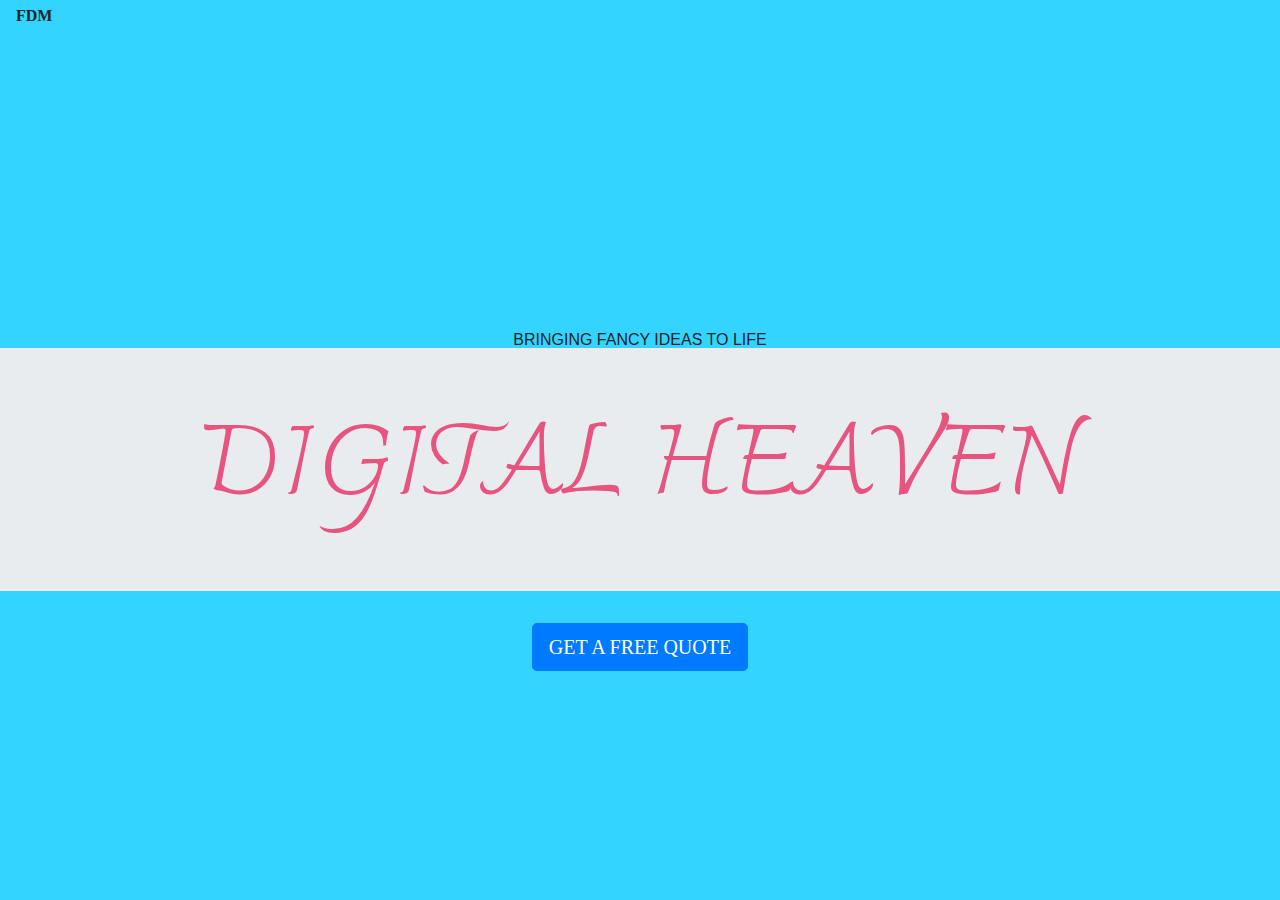
<file: Bootstrap_Assessment/index.html>
<!DOCTYPE html>
<html lang="en">

<head>
  <meta charset="UTF-8" />
  <meta name="viewport" content="width=device-width, initial-scale=1.0" />
  <meta http-equiv="X-UA-Compatible" content="ie=edge" />
  <title>Document</title>
  <link rel="stylesheet" href="https://stackpath.bootstrapcdn.com/bootstrap/4.1.3/css/bootstrap.min.css">
  <link rel="stylesheet" href="reset.css" />
  <link rel="stylesheet" href="style.css" />
  <link href="https://fonts.googleapis.com/css?family=Charm&display=swap" rel="stylesheet">
  <link href="https://fonts.googleapis.com/css?family=Charm|Charmonman|Tangerine&display=swap" rel="stylesheet">
</head>

<body>

  <!-- Navigation -->
  <ul class="nav">
    <li class="nav-item">
      <a class="nav-link">FDM</a>
    </li>
  </ul>

  <!-- Grid container -->
  <div class="container">

    <!-- Row 1 -->
    <div class="text-center">
      <p class="row-1">BRINGING FANCY IDEAS TO LIFE</p>
    </div>
  </div>

  <!-- Row 2 Jumbotron class -->
  <div class="jumbotron jumbotron-fluid">
    <div class="text-center">
      <h1 class="display-1">DIGITAL HEAVEN</h1>
    </div>
  </div>
  </div>
  <!-- Row 3 -->
  <p class="text-center">
    <a class="btn btn-primary btn-lg" href="#" role="button">
      <span class="fa fa-envelope"></span>GET A FREE QUOTE</a>
  </p>

</body>

</html>
</file>
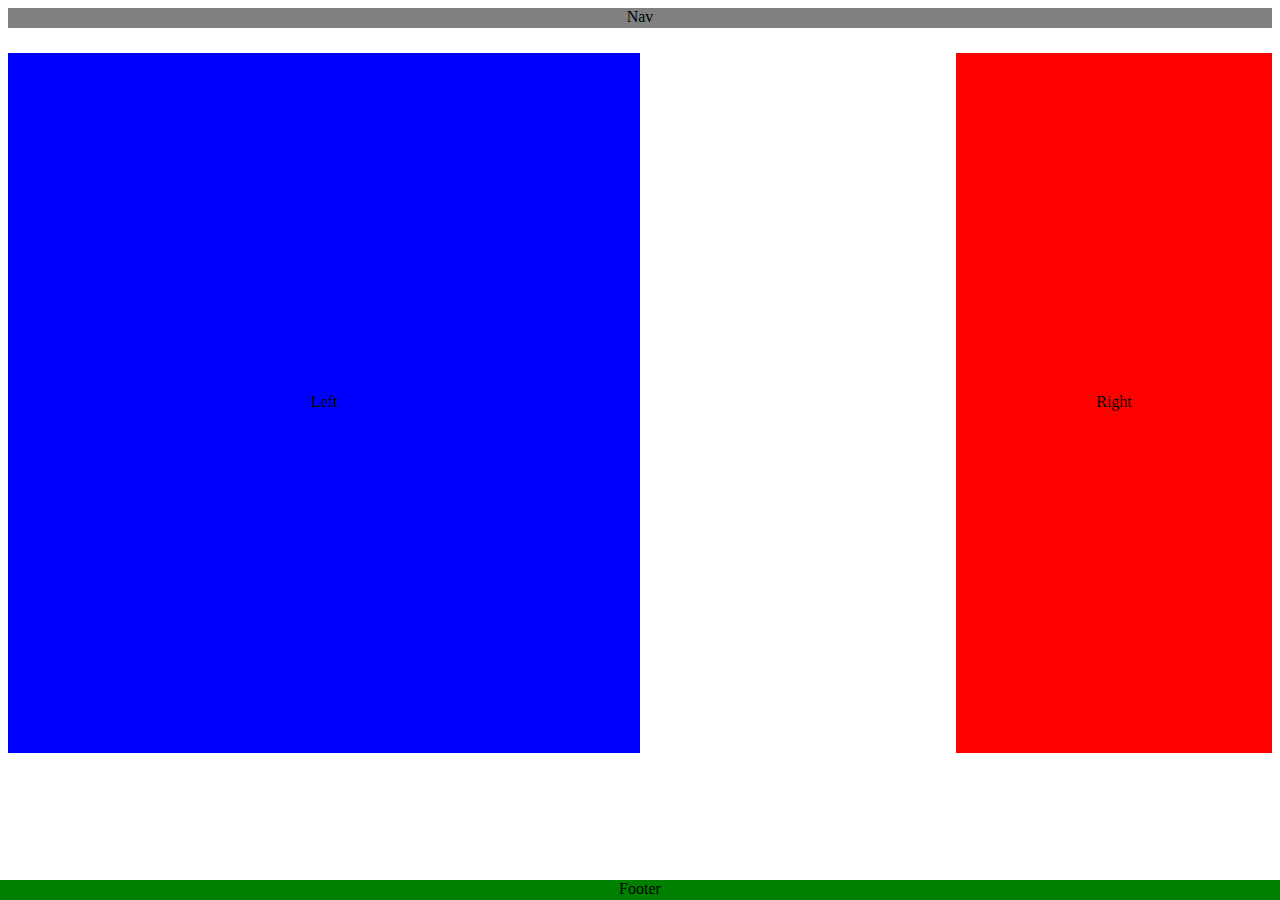
<file: CSS_Assessment/index.html>
<!DOCTYPE html>
<html class="no-js">
  <head>
    <meta charset="utf-8" />
    <meta http-equiv="X-UA-Compatible" content="IE=edge" />
    <title></title>
    <meta name="description" content="" />
    <meta name="viewport" content="width=device-width, initial-scale=1" />
    <link rel="stylesheet" href="style.css" />
  </head>
  <body>
    <!-- nav bar -->
    <div>
      <div class="nav-1">Nav</div>
    </div>
    <!-- left box -->
    <div class="box-1">
      <p>Left</p>
    </div>
    <!-- right box -->
    <div class="box-2">
      <p>Right</p>
    </div>
    <!-- footer -->
    <div>
      <div class="footer">Footer</div>
    </div>
  </body>
</html>
</file>
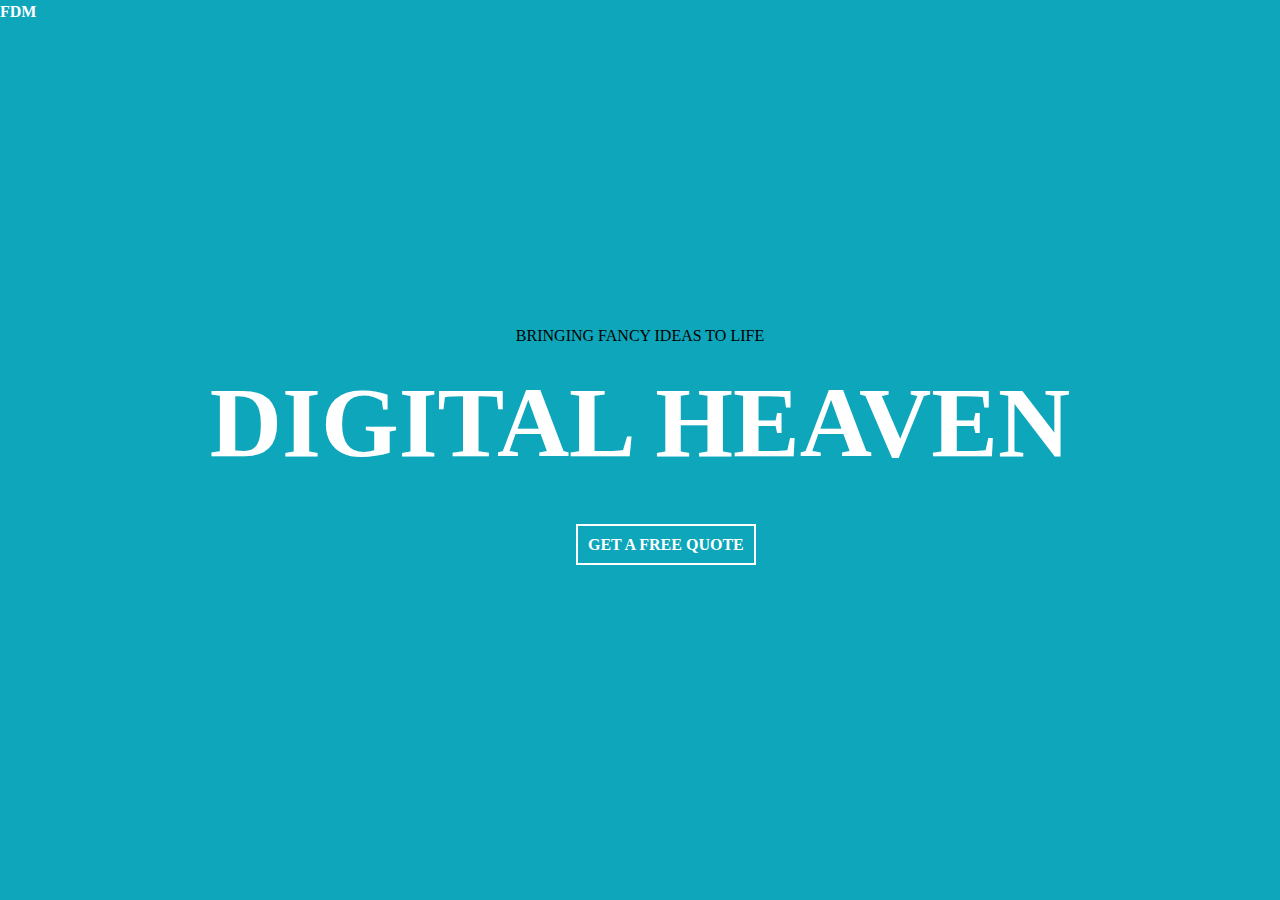
<file: HTML_BasicCSS_Assessment/index.html>
<!DOCTYPE html>
<html lang="en">

<head>
  <meta charset="UTF-8" />
  <meta name="viewport" content="width=device-width, initial-scale=1.0" />
  <meta http-equiv="X-UA-Compatible" content="ie=edge" />
  <title>Document</title>
  <link rel="stylesheet" href="reset.css" />
  <link rel="stylesheet" href="style.css" />
</head>

<body>
  <!-- div 1 -->
  <div>
    <p class="upper-left">FDM</p>
  </div>
  <!-- div 2 -->
  <div>
    <p class="div2-text">BRINGING FANCY IDEAS TO LIFE</p>
  </div>
  <!-- div 3 header -->
  <div>
    <h1>DIGITAL HEAVEN</h1>
  </div>
  <!-- div 4 -->
  <div>
    <p class="link">GET A FREE QUOTE</p>
  </div>
</body>

</html>
</file>
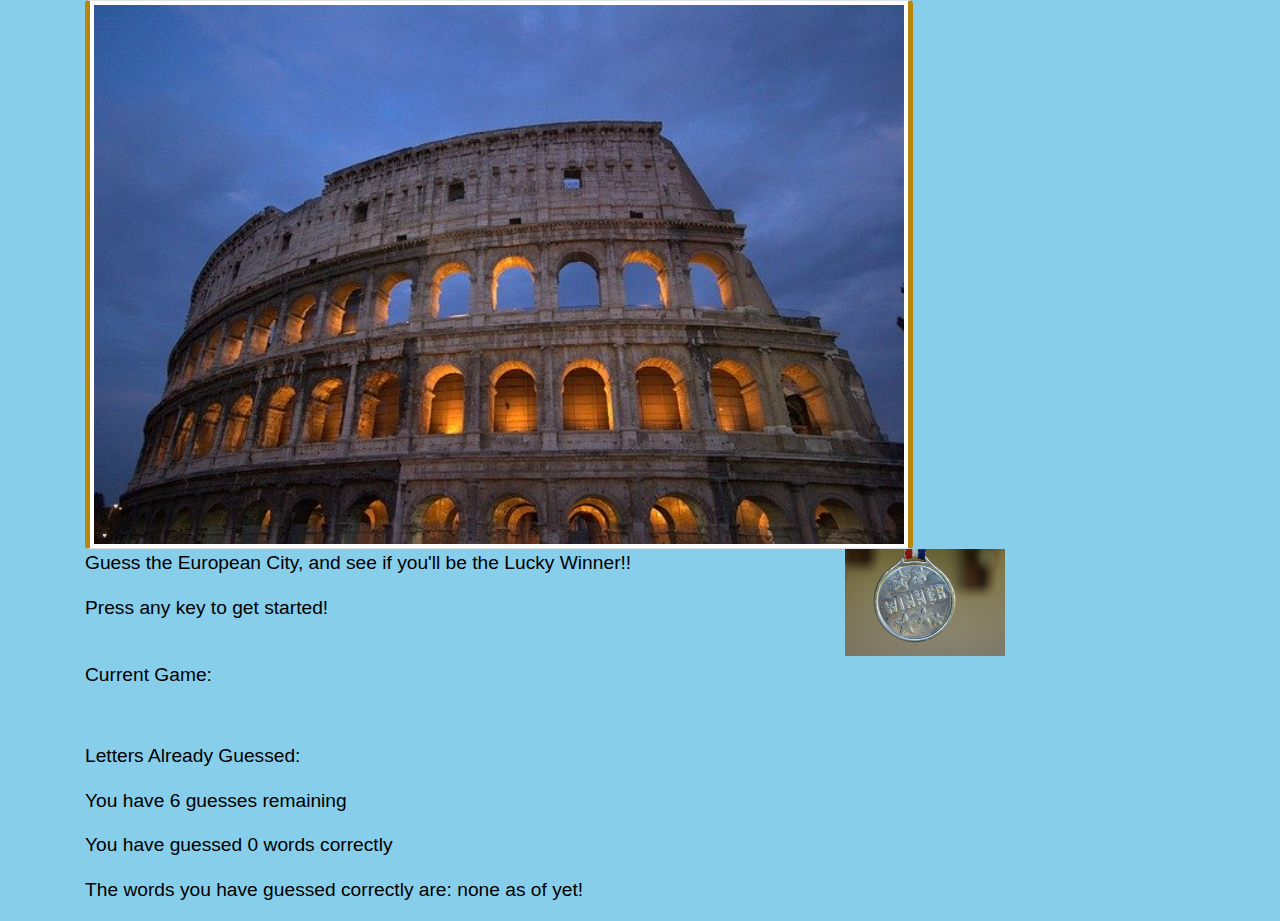
<file: Module-2_Assessment/index.html>
<!DOCTYPE html>
<html>
  <head>
    <meta charset="UTF-8" />
    <meta name="viewport" content="width=device-width, initial-scale=1.0" />
    <link
      rel="stylesheet"
      type="text/css"
      href="https://stackpath.bootstrapcdn.com/bootstrap/4.1.1/css/bootstrap.min.css"
    />
    <link rel="stylesheet" type="text/css" href="assets/css/style.css" />
    <script
      src="https://code.jquery.com/jquery-3.3.1.js"
      integrity="sha256-2Kok7MbOyxpgUVvAk/HJ2jigOSYS2auK4Pfzbm7uH60="
      crossorigin="anonymous"
    ></script>
    <script src="assets/javascript/game.js"></script>
    <script
      async
      src="https://www.googletagmanager.com/gtag/js?id=UA-133442962-1"
    ></script>
  </head>

  <body>
    <!-- main image container -->
    <div class="container">
      <div class="row">
        <div class="col-md-10">
          <img
            src="assets/images/colosseum-690384_640.jpg"
            class="img-thumbnail"
            alt="Rome Colosseum"
          />
        </div>
      </div>

      <!-- game content -->
     <div class="row">
        <div class="col-md-8">
          <p>Guess the European City, and see if you'll be the Lucky Winner!!</p>
          <p>Press any key to get started!</p>
          <br />
          <h1>Current Game: <span id="currentState"></span></h1>
          <br />
          <br />
          <p>Letters Already Guessed: <span id="guessedByUser"></span></p>
          <p>You have <span id="numberOfGuesses">6</span> guesses remaining</p>
          <p>
            You have guessed <span id="wordsGuessed">0</span> words correctly
          </p>
          <p>
            The words you have guessed correctly are:
            <span id="correctWords">none as of yet!</span>
          </p>
        </div>
        <div class="col-md-2">
          <img
            class="img-fluid"
            id="imageOfLastGuessed"
            src="assets/images/winner-1548239_640.jpg"
          />
        </div>
      </div>
    </div>

    <script>
      window.dataLayer = window.dataLayer || [];
      function gtag() {
        dataLayer.push(arguments);
      }
      gtag("js", new Date());

      gtag("config", "UA-133442962-1");
    </script>
  </body>
</html>
</file>
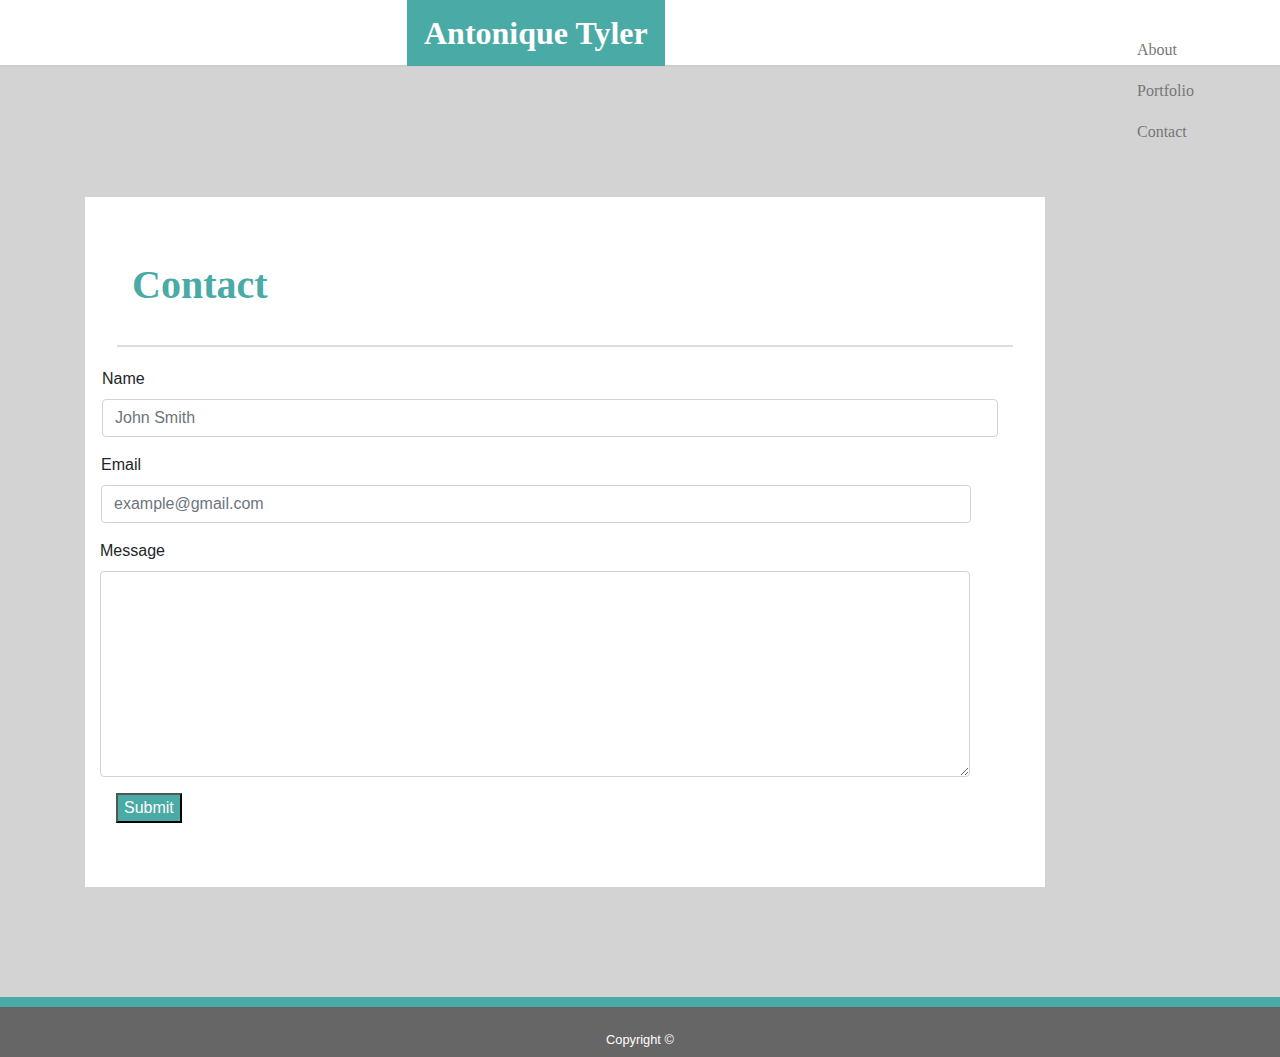
<file: Module-1_Assessment/contact.html>
<!DOCTYPE html>
<html lang="en">

<head>
  <meta charset="UTF-8" />
  <link rel="stylesheet" href="https://stackpath.bootstrapcdn.com/bootstrap/4.1.3/css/bootstrap.min.css">
  <link rel="stylesheet" href="./assets/css/style.css" />
  <meta name="viewport" content="width=device-width, initial-scale=1.0" />
  <title>Contact</title>
</head>

<body>
  <!-- navigation -->
  <div class=container-nav>
    <ul class="nav nav-tabs">
      <li class="nav-item active nav-active">
        <a class="nav-link">Antonique Tyler</a>
      </li>
  </div>
  </ul>


  <ul class="nav nav-tabs nav-ul">
    <li class="nav-item">
      <a class="nav-link nav-links">About</a>
    </li>

    <li class="nav-item">
      <a class="nav-link nav-links">Portfolio</a>
    </li>

    <li class="nav-item">
      <a class="nav-link nav-links">Contact</a>
    </li>
  </ul>
  </div>

  <!-- jumbotron -->
  <div class="container">
    <div class="container-header">
      <div class="jumbotron">
        <div class="col-sm-4">
          <h1>Contact</h1>
        </div>

        <!-- contact form content -->
        <div class="contact-row">
          <div class="col-md-6 col-md-offset-3" id="form_container">
          </div>
        </div>

        <div class="messages"></div>

        <div class="controls">

          <div class="row">
            <div class="col-md-12 form-name">
              <div class="form-group">
                <label for="form_name">Name</label>
                <input id="form_name" type="text" name="name" class="form-control" placeholder="John Smith"
                  required="required" data-error="Firstname is required.">
              </div>
            </div>
            <div class="row">
              <div class="col-md-12 form-email">
                <div class="form-group">
                  <label for="form_email">Email</label>
                  <input id="form_email" type="email" name="email" class="form-control" placeholder="example@gmail.com"
                    required="required" data-error="Valid email is required.">
                </div>
              </div>
              <div class="row form-message">
                <div class="col-md-12 form-message">
                  <div class="form-group">
                    <label for="form_message">Message</label>
                    <textarea id="form_message" name="message" class="form-control" rows="8" required="required"
                      data-error="Please, leave us a message."></textarea>
                  </div>
                </div>
                <div class="col-md-12">
                  <input type="submit" class="submit-btn" value="Submit">
                </div>
              </div>
            </div>
          </div>
        </div>
      </div>
    </div>
  </div>
</form>

  <!-- footer -->
  <footer id="footer">
    <div class="container text-center">
      <small class="footer-symbol">Copyright &copy;</small>
    </div>

    </div>
  </footer>



</body>

</html>
</file>
<file: Bootstrap_Assessment/style.css>
body {
  background-color: #33d4ff;
}

.nav-link {
  font-weight: bolder;
}

.row-1 {
  margin-top: 300px;
  font-family: 'Segoe UI', Tahoma, Verdana, sans-serif;
}

.display-1 {
  color: #e75480;
  font-family: "Charmonman", cursive;
}
</file>
<file: CSS_Assessment/style.css>
.nav-1 {
  width: 100%;
  height: 20px;
  margin-bottom: 25px;
  background-color: #808080;
  text-align: center;
}

.box-1 {
  background-color: blue;
  height: 700px;
  width: 50%;
  float: left;
}

.box-2 {
  background-color: red;
  width: 25%;
  height: 700px;
  float: right;
}

p {
  text-align: center;
  margin-top: 340px;
}

.footer {
  position: absolute;
  left: 0;
  right: 0;
  bottom: 0;
  height: 20px;
  background-color: green;
  text-align: center;
}
</file>
<file: HTML_BasicCSS_Assessment/style.css>
body {
  margin: 0;
  line-height: 1.5;
  text-transform: uppercase;
  background-color: #0da6ba;
}

h1 {
  color: white;
  font-size: 100px;
  text-align: center;
  font-weight: bolder;
  margin-bottom: 35px;
}

.upper-left {
  color: white;
  font-weight: bolder;
  text-align: left;
}

.div2-text {
  margin-top: 300px;
  text-align: center;
}

.link {
  color: white;
  font-weight: bold;
  border: 2px;
  border-style: solid;
  border-color: white;
  display: inline;
  text-align: center;
  margin-left: 45%;
  padding: 10px;
}
</file>
<file: Module-2_Assessment/assets/css/style.css>
body {
  background-color: skyblue;
}
.img-thumbnail {
  width: 90%;
  border-left: darkgoldenrod solid 5px;
  border-right: darkgoldenrod solid 5px;
}

h1,
h2,
p {
  font-family: "Franklin Gothic Medium", "Arial Narrow", Arial, sans-serif;
  font-size: larger;
  color: black;
}
</file>
<file: Module-1_Assessment/assets/css/style.css>
body {
  background-color: lightgray;
  height: 100%;
}
/* index */
.container-header {
  margin-top: 45px;
  background-color: #ffffff;
  width: 960px;
}

.container-nav {
  background-color: #ffffff;
  border-bottom: 2px solid #cccccc;
}
.nav-active {
  margin-left: 407px;
  font-family: 'Georgia', Times, Times New Roman, serif;
  color: white;
  background-color: #4aaaa5;
  font-weight: bolder;
  font-size: xx-large;
}

.nav-links {
  font-family: 'Georgia', Times, Times New Roman, serif;
}

.nav-ul {
  padding-left: 1120px;
  margin-right: 150px;
  margin-top: -3%;
  color: #777777;
}

.nav-tabs {
  border-bottom: none;
}
.jumbotron {
  background-color: #ffffff;
}

h1 {
  padding-bottom: 10px;
  margin-bottom: 25px;
  font-family: 'Georgia', Times, Times New Roman, serif;
  color: #4aaaa5;
  font-weight: bolder;
}

.p-border {
  border-top: 2px solid #dddddd;
}

.lead {
  margin-bottom: -1px;
  padding-top: 20px;
}

.p-font {
  line-height: 1.7;
  color: #777777;
  font-family: 'Arial', "Helvetica Neue", Helvetica, sans-serif;
}

.float-left {
  padding-top: 30px;
  width: 345px;
  margin-right: 20px;
}

#sticky-footer {
  padding-top: 20px;
  margin-top: 200px;
  height: 60px;
  background-color: #666666;
  flex-shrink: none;
  color: #ffffff;
  border-top: 10px solid #4aaaa5;
}

/* contact form*/
.contact-row {
  margin-bottom: 20px;
  border-bottom: 2px solid #dddddd;
}

.submit-btn {
  color: #ffffff;
  background-color: #4aaaa5;
  margin-left: 15px;
}

.form-name {
  margin-left: -15px;
}

.form-email {
  margin-left: -1px;
  width: 550px;
}

.form-message {
  margin-left: -1px;
  width: 100%;
}

#footer {
  padding-top: 20px;
  margin-top: 110px;
  height: 60px;
  background-color: #666666;
  flex-shrink: none;
  color: #ffffff;
  border-top: 10px solid #4aaaa5;
}

/* Portfolio */
.Portfolio {
  margin: 5px;
  float: left;
  width: 290px;
  padding: 15px;
  margin-right: 12px;
}

.port {
  margin-left: -7px;
}
.port-5 {
  margin-left: -10px;
}

.port-6 {
  margin-left: -329px;
}

.Portfolio img {
  width: 100%;
  height: auto;
  margin-top: 20px;
  margin-right: 2px;
}

.desc {
  padding: 15px;
  text-align: center;
  font-size: 90%;
  background: #4aaaa5;
  color: #ffffff;
}
</file>
